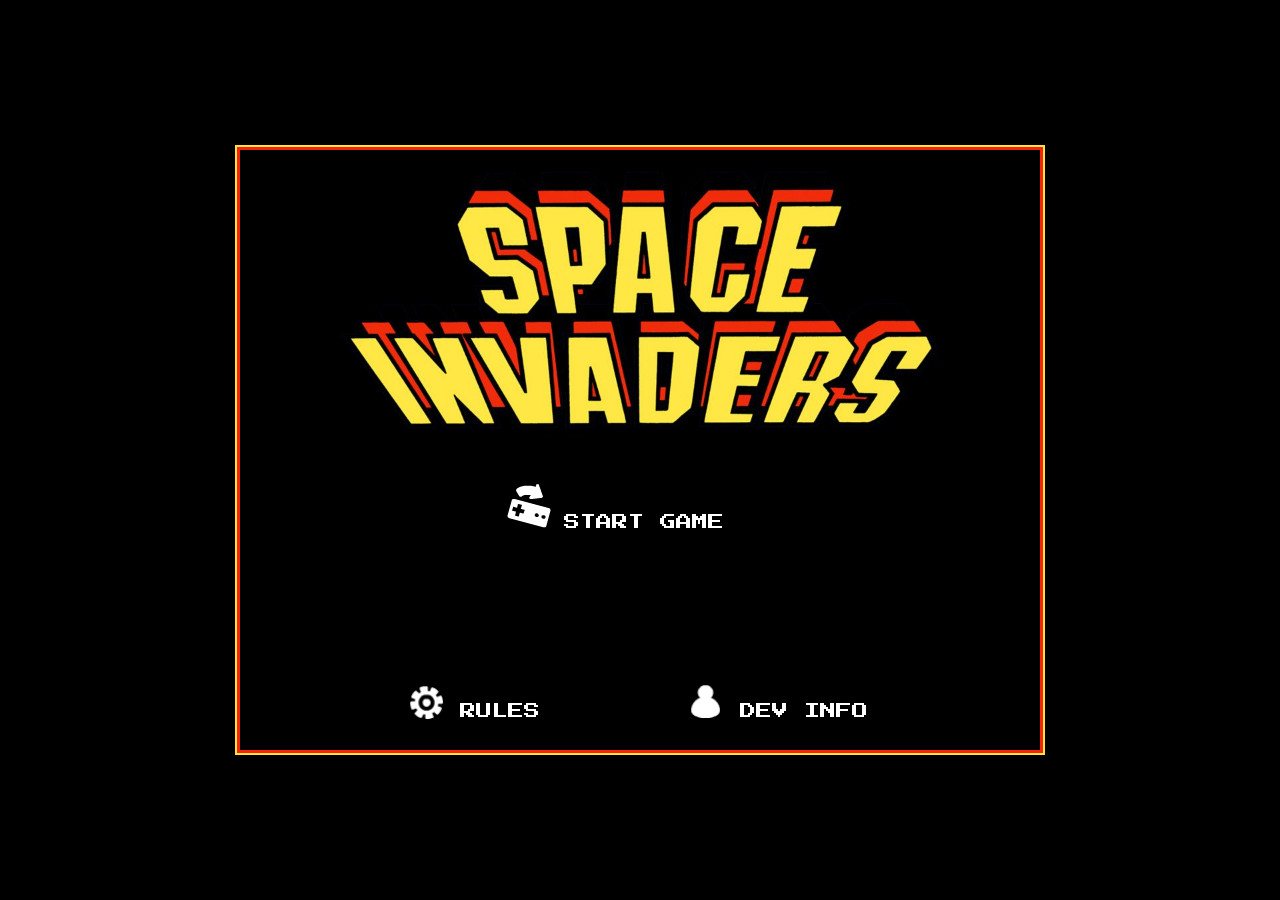
<file: index.html>
<!DOCTYPE html>
<html lang="en">
<head>
    <meta charset="UTF-8" />
    <meta http-equiv="X-UA-Compatible" content="IE=edge" />
    <meta name="viewport" content="width=device-width, initial-scale=1.0" />
    <link rel="preconnect" href="https://fonts.gstatic.com">
    <link href="https://fonts.googleapis.com/css2?family=Press+Start+2P&display=swap" rel="stylesheet">
    <link rel="stylesheet" href="styles.css" />
    <title>Space Invaders</title>
</head>

<body>
    <div class="wrapper">
        <canvas id="canvas" width="800" height="600"></canvas>

        <div class="row">
            <a href="javascript:startGame()" id="startLink"><img src="img/startIcon.png" width= "50" class="linkIcon">START GAME</a>
            <a href="index.html" id="menuLink"><img src="img/startIcon.png" width= "50" class="linkIcon">MAIN MENU</a>
            <a href="devinfo.html" id="devLink"><img src="img/devInfoIcon.png" width= "50" class="linkIcon">DEV INFO</a>
            <a href="rules.html" id="rulesLink"><img src="img/rulesIcon.png" width= "50" class="linkIcon">RULES</a>
        </div>
    </div>
    
    <audio src="sounds/soundPlayerShoot.ogg" id="soundPlayerShoot"></audio>
    <audio src="sounds/soundEnemyShoot.ogg" id="soundEnemyShoot"></audio>
    <audio src="sounds/soundPlayerLifeHit.ogg" id="soundPlayerLifeHit"></audio>
    <audio src="sounds/soundEnemyDefeated.ogg" id="soundEnemyDefeated"></audio>
    <audio src="sounds/soundVictory.mp3" id="soundVictory"></audio>
    <audio src="sounds/soundDefeat.mp3" id="soundDefeat"></audio>
	
    <script src="app.js"></script>
</body>
</html>
</file>
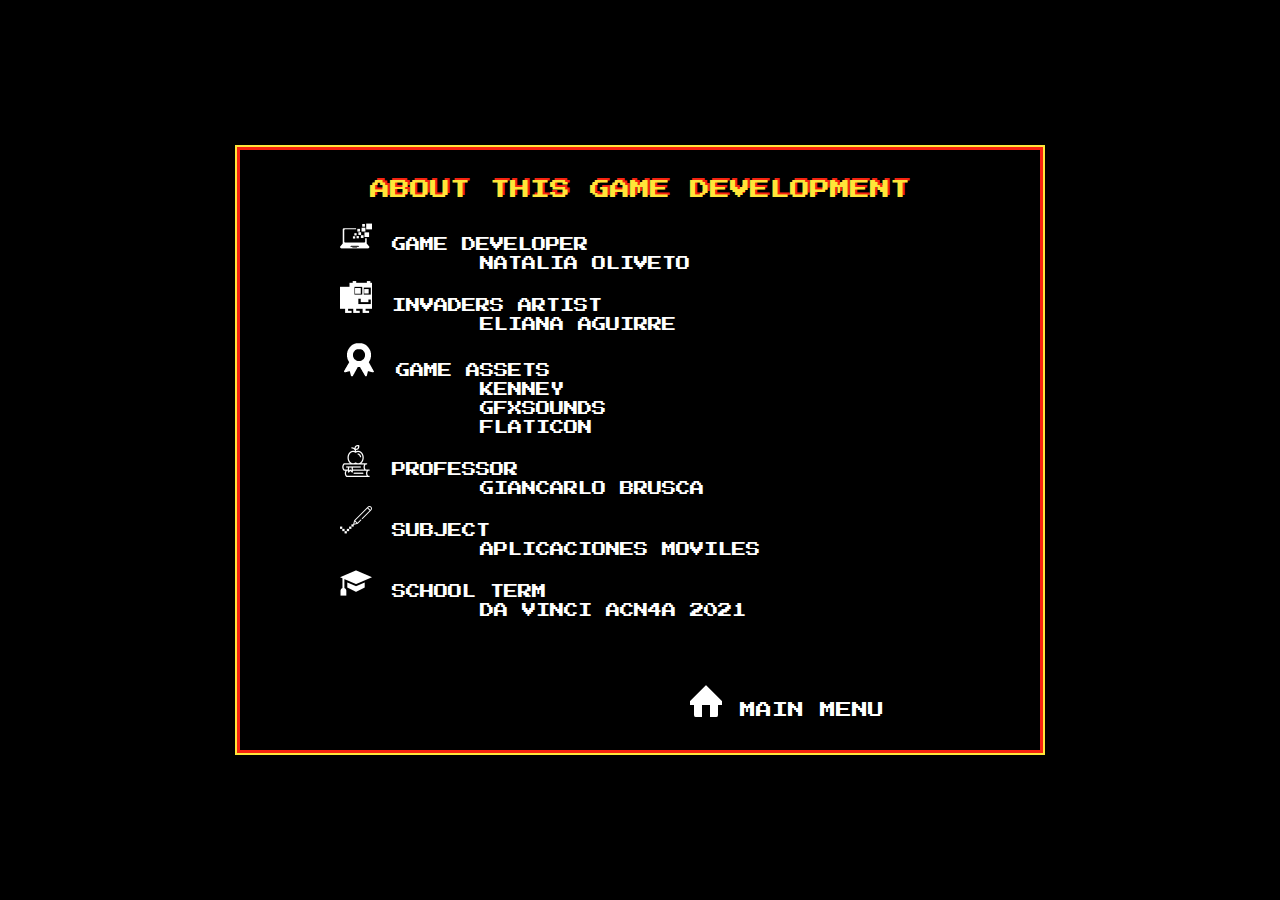
<file: devinfo.html>
<!DOCTYPE html>
<html lang="en">
<head>
    <meta charset="UTF-8" />
    <meta http-equiv="X-UA-Compatible" content="IE=edge" />
    <meta name="viewport" content="width=device-width, initial-scale=1.0" />
    <link rel="preconnect" href="https://fonts.gstatic.com">
    <link href="https://fonts.googleapis.com/css2?family=Press+Start+2P&display=swap" rel="stylesheet">
    <link rel="stylesheet" href="styles.css" />
    <title>Development Info</title>
</head>

<body>
    <div class="wrapper">       
        <div class="row">
            <p class="paragraphTitle">ABOUT THIS GAME DEVELOPMENT</p>   
            <ul class="paragraphList">
                <li><img src="img/developerIcon.png" class="devIcons">GAME DEVELOPER</li>
                    <li class="devData">NATALIA OLIVETO</li>
                <li><img src="img/artistIcon.png" class="devIcons">INVADERS ARTIST
                    <a href="https://www.instagram.com/eliaguirre.art/" id="artistLink" target="_blank">ELIANA AGUIRRE</a></li>
                <li><img src="img/assetsIcon.png" class="devIcons">GAME ASSETS
                    <a href="https://www.kenney.nl" id="artistLink" target="_blank">KENNEY</a>
                    <a href="https://gfxsounds.com" id="artistLink" target="_blank">GFXSOUNDS</a>
                    <a href="https://www.flaticon.com/" id="artistLink" target="_blank">FLATICON</a></li>
                <li><img src="img/professorIcon.png" class="devIcons">PROFESSOR</li>
                    <li class="devData">GIANCARLO BRUSCA</li>
                <li><img src="img/subjectIcon.png" class="devIcons">SUBJECT</li>
                <li class="devData">APLICACIONES MOVILES</li>
                <li><img src="img/schoolIcon.png" class="devIcons">SCHOOL TERM</li>
                    <li class="devData">DA VINCI ACN4A 2021</li>
            </ul>
        </div>
        <a href="index.html" id="devLink"><img src="img/indexIcon.png" width= "50" class="linkIcon">MAIN MENU</a>
    </div>
</body>
</html>
</file>
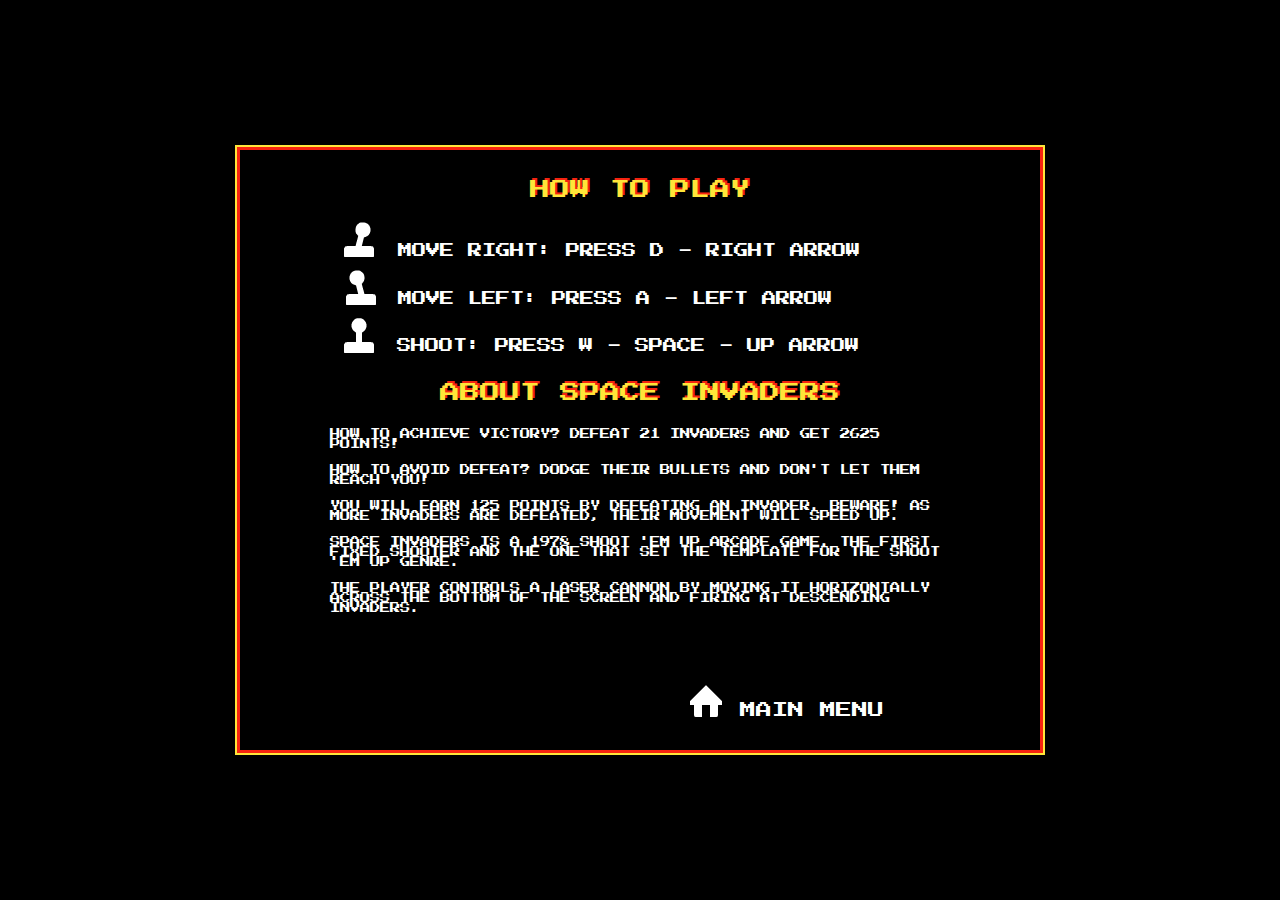
<file: rules.html>
<!DOCTYPE html>
<html lang="en">
<head>
    <meta charset="UTF-8" />
    <meta http-equiv="X-UA-Compatible" content="IE=edge" />
    <meta name="viewport" content="width=device-width, initial-scale=1.0" />
    <link rel="preconnect" href="https://fonts.gstatic.com">
    <link href="https://fonts.googleapis.com/css2?family=Press+Start+2P&display=swap" rel="stylesheet">
    <link rel="stylesheet" href="styles.css" />
    <title>Game Rules</title>
</head>

<body>
    <div class="wrapper">
        <div class="row">
            <p class="paragraphTitle">HOW TO PLAY</p>   
            <ul class="paragraphList">
                <li><img src="img/joystickRight.png" class="devIcons">MOVE RIGHT: PRESS D - RIGHT ARROW</li>
                <li><img src="img/joystickLeft.png" class="devIcons">MOVE LEFT: PRESS A - LEFT ARROW</li>
                <li><img src="img/joystickUp.png" class="devIcons">SHOOT: PRESS W - SPACE - UP ARROW</li>
            </ul>

            <p class="paragraphTitle">ABOUT SPACE INVADERS</p>  
            <p>
                <span>HOW TO ACHIEVE VICTORY? DEFEAT 21 INVADERS AND GET 2625 POINTS!</span>
                <br>
                <span>HOW TO AVOID DEFEAT? DODGE THEIR BULLETS AND DON'T LET THEM REACH YOU!</span>
                <br>
                <span>YOU WILL EARN 125 POINTS BY DEFEATING AN INVADER. 
                    BEWARE! AS MORE INVADERS ARE DEFEATED, THEIR MOVEMENT WILL SPEED UP.</span>
                <br>
                <span>SPACE INVADERS IS A 1978 SHOOT 'EM UP ARCADE GAME, THE FIRST FIXED SHOOTER
                    AND THE ONE THAT SET THE TEMPLATE FOR THE SHOOT 'EM UP GENRE.</span>
                <br>
                <span>THE PLAYER CONTROLS A LASER CANNON BY MOVING IT HORIZONTALLY 
                    ACROSS THE BOTTOM OF THE SCREEN AND FIRING AT DESCENDING INVADERS.</span>
                <br>
            </p>
        </div>
        <a href="index.html" id="devLink"><img src="img/indexIcon.png" width= "50" class="linkIcon">MAIN MENU</a>
    </div>
</body>
</html>
</file>
<file: styles.css>
body {
  font-family: "Press Start 2P", cursive;
  width: 100vw;
  height: 100vh;
  display: flex;
  justify-content: center;
  align-items: center;
  margin: 0;
  color: white;
  background-color: black;
}

.wrapper {
  width: 800px;
  height: 600px;
  display: block;
  flex-direction: column;
  justify-content: center;
  align-items: center;
  border: 3px solid #F52410;
  outline: 2px solid #FFE539;
  background-color: black;
  position: relative;
}

#canvas {
  width: 100%;
  height: 100%;
  display: block;
}

a {
  font-size: 1em;
  color: white;
  display: block;
  text-decoration: none;
  position: absolute;
}

a:hover {
  cursor: pointer;
  color: #FFE539;
}

ul{
  margin: 0px;
}

li {
  list-style-type: none;
  margin: 0px;
  padding: 0px;
  font-size: 0.9em;
}

span{
  display: block;
  margin: 0px 90px;
  font-size: 0.65em;
}

.paragraphTitle{
  text-align: center;
  font-size: 1.25em;
  padding: 10px 0px;
  display: block;
  color: #FFE539;
  margin-bottom: 0px;
  border: 1px black;
  text-shadow: 2px -2px #F52410;
}

.paragraphList{
  margin-left: 40px;
}

.linkIcon {
  padding-right: 10px;
}

#startLink {
  top: 55%;
  left: 33%;
}

#startLink.ingame{
  top: 90%;
  left: 1%;
  font-size: 0.9em;
}

#menuLink {
  display: none;
}

#menuLink.ingame {
  display: block;
  top: 90%;
  left: 30%;;
  font-size: 0.9em;
}

#devLink {
  top: 89%;
  left: 55%;
}

#devLink.ingame{
  top: 92%;
  left: 75%;
  font-size: 0.9em;
}

#rulesLink {
  top: 89%;
  left: 20%;
}

#rulesLink.ingame {
  top: 92%;
  left: 57%;
  font-size: 0.9em;
}

#artistLink {
  position: initial;
  font-size: 1em;
  padding-left: 160px;
  padding-top: 5px;
}

.devIcons {
  padding-right: 20px;
  padding-left: 20px;
  padding-top: 10px;
}

.devData {
  padding-left: 160px;
  padding-top: 5px;
}
</file>
